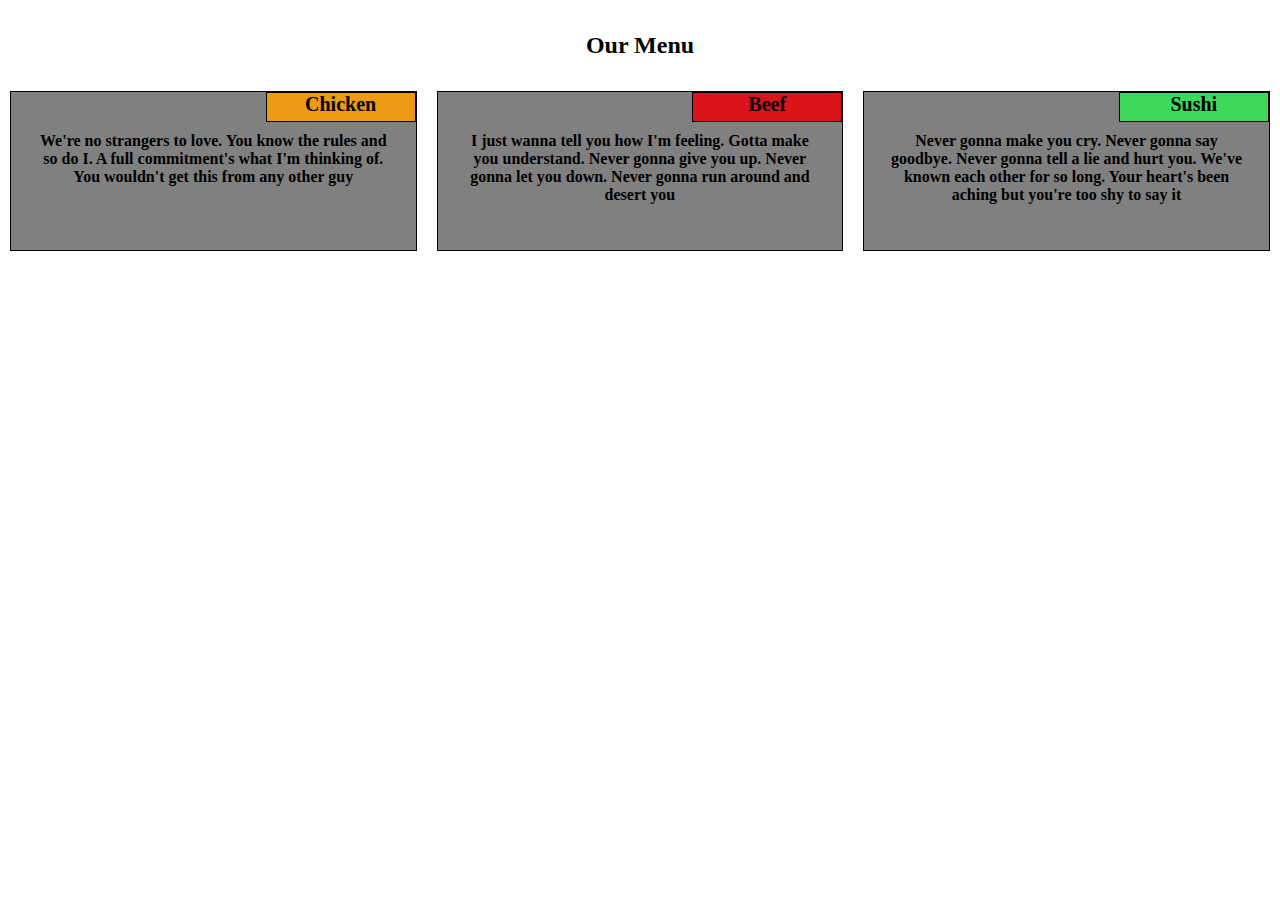
<file: module2-solution/index.html>
<!DOCTYPE html>
<html>
<head>
<meta charset="utf-8">
<meta name="viewport" content="width=device-width, initial-scale=1">
<title>Our Menu</title>
<link rel="stylesheet" href="css/style.css">

</head>
<body>
<h1>Our Menu<h1>

<div class="row">
	<div class="col-lg-4 col-md-6">
		<div class="section">
			<h2 id="box1">Chicken</h2>
			<p>We're no strangers to love. You know the rules and so do I. A full commitment's what I'm thinking of. You wouldn't get this from any other guy</p>
		</div>
	</div>
	
	<div class="col-lg-4 col-md-6">
		<div class="section">
			<h2 id="box2">Beef</h2>
			<p>I just wanna tell you how I'm feeling. Gotta make you understand. Never gonna give you up. 	Never gonna let you down. Never gonna run around and desert you</p>
		</div>
	</div>
	
	<div class="col-lg-4 col-md-12">
		<div class="section">
			<h2 id="box3">Sushi</h2>
			<p>Never gonna make you cry. Never gonna say goodbye. Never gonna tell a lie and hurt you. We've known each other for so long. Your heart's been aching but you're too shy to say it</p>
		</div>
	</div>
</div>

</body>
</html>
</file>
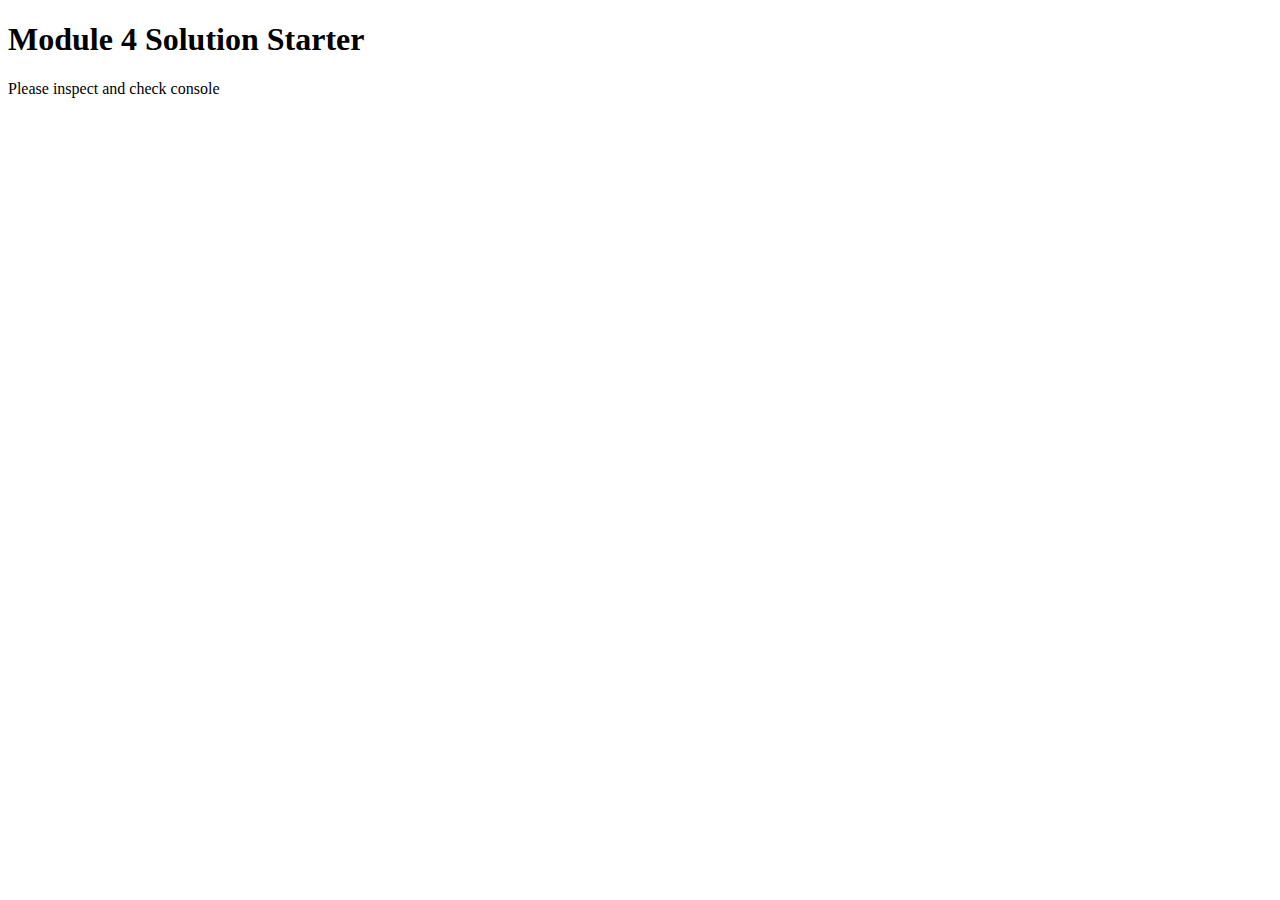
<file: module4-solution/index.html>
<!DOCTYPE html>
<html>
<head>
  <meta charset="utf-8">
  <title>Module 4 Solution Starter</title>
  <script>
    var names = []; // DO NOT REMOVE
  </script>
  <script src="SpeakHello.js"></script>
  <script src="SpeakGoodBye.js"></script>
  <script src="script.js"></script>
</head>
<body>
  <h1>Module 4 Solution Starter</h1>
  <p>Please inspect and check console</p>
</body>
</html>
</file>
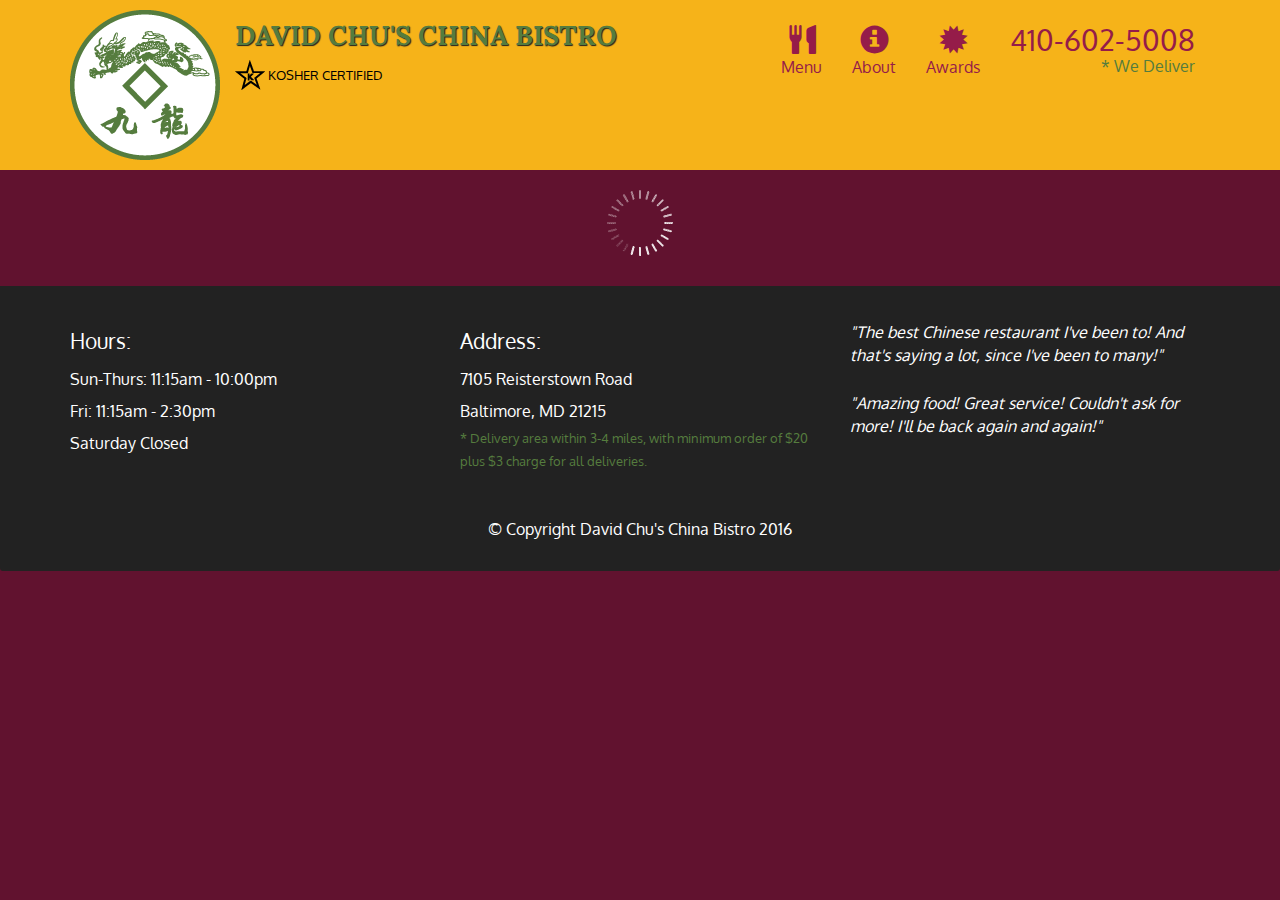
<file: module5-solution/index.html>
<!doctype html>
<html lang="en">
  <head>
    <meta charset="utf-8">
    <meta http-equiv="X-UA-Compatible" content="IE=edge">
    <meta name="viewport" content="width=device-width, initial-scale=1">
    <title>David Chu's China Bistro</title>
    <link rel="stylesheet" href="css/bootstrap.min.css">
    <link rel="stylesheet" href="css/styles.css">
    <link href='https://fonts.googleapis.com/css?family=Oxygen:400,300,700' rel='stylesheet' type='text/css'>
    <link href='https://fonts.googleapis.com/css?family=Lora' rel='stylesheet' type='text/css'>
  </head>
<body>
  <header>
    <nav id="header-nav" class="navbar navbar-default">
      <div class="container">
        <div class="navbar-header">
          <a href="index.html" class="pull-left visible-md visible-lg">
            <div id="logo-img" alt="Logo image"></div>
          </a>

          <div class="navbar-brand">
            <a href="index.html"><h1>David Chu's China Bistro</h1></a>
            <p>
              <img src="images/star-k-logo.png" alt="Kosher certification">
              <span>Kosher Certified</span>
            </p>
          </div>

          <button id="navbarToggle" type="button" class="navbar-toggle collapsed" data-toggle="collapse" data-target="#collapsable-nav" aria-expanded="false">
            <span class="sr-only">Toggle navigation</span>
            <span class="icon-bar"></span>
            <span class="icon-bar"></span>
            <span class="icon-bar"></span>
          </button>
        </div>
        
        <div id="collapsable-nav" class="collapse navbar-collapse">
           <ul id="nav-list" class="nav navbar-nav navbar-right">
            <li id="navHomeButton" class="visible-xs active">
              <a href="index.html">
                <span class="glyphicon glyphicon-home"></span> Home</a>
            </li>
            <li id="navMenuButton">
              <a href="#" onclick="$dc.loadMenuCategories();">
                <span class="glyphicon glyphicon-cutlery"></span><br class="hidden-xs"> Menu</a>
            </li>
            <li>
              <a href="#">
                <span class="glyphicon glyphicon-info-sign"></span><br class="hidden-xs"> About</a>
            </li>
            <li>
              <a href="#">
                <span class="glyphicon glyphicon-certificate"></span><br class="hidden-xs"> Awards</a>
            </li>
            <li id="phone" class="hidden-xs">
              <a href="tel:410-602-5008">
                <span>410-602-5008</span></a><div>* We Deliver</div>
            </li>
          </ul><!-- #nav-list -->
        </div><!-- .collapse .navbar-collapse -->
      </div><!-- .container -->
    </nav><!-- #header-nav -->
  </header>

  <div id="call-btn" class="visible-xs">
    <a class="btn" href="tel:410-602-5008">
    <span class="glyphicon glyphicon-earphone"></span>
    410-602-5008
    </a>
  </div>
  <div id="xs-deliver" class="text-center visible-xs">* We Deliver</div>

  <div id="main-content" class="container"></div>

  <footer class="panel-footer">
    <div class="container">
      <div class="row">
        <section id="hours" class="col-sm-4">
          <span>Hours:</span><br>
          Sun-Thurs: 11:15am - 10:00pm<br>
          Fri: 11:15am - 2:30pm<br>
          Saturday Closed
          <hr class="visible-xs">
        </section>
        <section id="address" class="col-sm-4">
          <span>Address:</span><br>
          7105 Reisterstown Road<br>
          Baltimore, MD 21215
          <p>* Delivery area within 3-4 miles, with minimum order of $20 plus $3 charge for all deliveries.</p>
          <hr class="visible-xs">
        </section>
        <section id="testimonials" class="col-sm-4">
          <p>"The best Chinese restaurant I've been to! And that's saying a lot, since I've been to many!"</p>
          <p>"Amazing food! Great service! Couldn't ask for more! I'll be back again and again!"</p>
        </section>
      </div>
      <div class="text-center">&copy; Copyright David Chu's China Bistro 2016</div>
    </div>
  </footer>

  <!-- jQuery (Bootstrap JS plugins depend on it) -->
  <script src="js/jquery-2.1.4.min.js"></script>
  <script src="js/bootstrap.min.js"></script>
  <script src="js/ajax-utils.js"></script>
  <script src="js/script.js"></script>
</body>
</html>
</file>
<file: module2-solution/css/style.css>
/********** Base styles **********/

* {
  margin: 0;
  padding 0;
  box-sizing: border-box;
}

h1 {
  margin-top: 32px;
  margin-bottom: 32px;
  text-align: center;
  font-size: 24px;
}

h2 {
  border: 1px solid black;
  height: 30px;
  width: 150px;
  text-align: center;
  font-size: 20px;
  float: right;
  margin-bottom: 10px;
}

p {
  width: 90%;
  margin-right: auto;
  margin-left: auto;
  font-size: 16px;
  color: black;
  clear: right;
  margin-top: 10px;
  margin-bottom: 10px;
}

.style {
  font-family: Arial, Helvetica, sans-serif;
}

#box1 {
  background: #ed9a15;
}

#box2 {
  background: #db141a;
}

#box3 {
  background: #3dd95c;
}

/* Simple Responsive Framework. */
.row {
  width: 100%;
}

.section {
  background: gray;
  margin-right: 10px;
  margin-left: 10px;
  margin-bottom: 20px;
  border: 1px solid black;
  height: 160px;
  overflow: hidden;
}

/********** Desktop Devices **********/
@media (min-width: 992px) {
  .col-lg-1, .col-lg-2, .col-lg-3, .col-lg-4, .col-lg-5, .col-lg-6, .col-lg-7, .col-lg-8, .col-lg-9, .col-lg-10, .col-lg-11, .col-lg-12 {
    float: left;
    height: 160px;
    margin-bottom: 20px;
  }
  .col-lg-1 {
    width: 8.33%;
  }
  .col-lg-2 {
    width: 16.66%;
  }
  .col-lg-3 {
    width: 25%;
  }
  .col-lg-4 {
    width: 33.33%;
  }
  .col-lg-5 {
    width: 41.66%;
  }
  .col-lg-6 {
    width: 50%;
  }
  .col-lg-7 {
    width: 58.33%;
  }
  .col-lg-8 {
    width: 66.66%;
  }
  .col-lg-9 {
    width: 74.99%;
  }
  .col-lg-10 {
    width: 83.33%;
  }
  .col-lg-11 {
    width: 91.66%;
  }
  .col-lg-12 {
    width: 100%;
  }
}

/********** Tablet Devices **********/
@media (min-width: 768px) and (max-width: 991px) {
  .col-md-1, .col-md-2, .col-md-3, .col-md-4, .col-md-5, .col-md-6, .col-md-7, .col-md-8, .col-md-9, .col-md-10, .col-md-11, .col-md-12 {
    float: left;
    height: 160px;
    margin-bottom: 20px;
  }
  .col-md-1 {
    width: 8.33%;
  }
  .col-md-2 {
    width: 16.66%;
  }
  .col-md-3 {
    width: 25%;
  }
  .col-md-4 {
    width: 33.33%;
  }
  .col-md-5 {
    width: 41.66%;
  }
  .col-md-6 {
    width: 50%;
  }
  .col-md-7 {
    width: 58.33%;
  }
  .col-md-8 {
    width: 66.66%;
  }
  .col-md-9 {
    width: 74.99%;
  }
  .col-md-10 {
    width: 83.33%;
  }
  .col-md-11 {
    width: 91.66%;
  }
  .col-md-12 {
    width: 100%;
  }
}
</file>
<file: module5-solution/css/styles.css>
body {
  font-size: 16px;
  color: #fff;
  background-color: #61122f;
  font-family: 'Oxygen', sans-serif;
}

/** HEADER **/
#header-nav {
  background-color: #f6b319;
  border-radius: 0;
  border: 0;
}

#logo-img {
  background: url('../images/restaurant-logo_large.png') no-repeat;
  width: 150px;
  height: 150px;
  margin: 10px 15px 10px 0;
}

.navbar-brand {
  padding-top: 25px;
}
.navbar-brand h1 { /* Restaurant name */
  font-family: 'Lora', serif;
  color: #557c3e;
  font-size: 1.5em;
  text-transform: uppercase;
  font-weight: bold;
  text-shadow: 1px 1px 1px #222;
  margin-top: 0;
  margin-bottom: 0;
  line-height: .75;
}
.navbar-brand a:hover, .navbar-brand a:focus {
  text-decoration: none;
}
.navbar-brand p { /* Kosher cert */
  color: #000;
  text-transform: uppercase;
  font-size: .7em;
  margin-top: 15px;
}
.navbar-brand p span { /* Star-K */
  vertical-align: middle;
}

#nav-list {
  margin-top: 10px;
}
#nav-list a {
  color: #951C49;
  text-align: center;
}
#nav-list a:hover {
  background: #E7E7E7;
}
#nav-list a span {
  font-size: 1.8em;
}

#phone {
  margin-top: 5px;
}
#phone a { /* Phone number */
  text-align: right;
  padding-bottom: 0;
}
#phone div { /* We Deliver */
  color: #557c3e;
  text-align: right;
  padding-right: 15px;
}

.navbar-header button.navbar-toggle, .navbar-header .icon-bar {
  border: 1px solid #61122f;
}
.navbar-header button.navbar-toggle {
  clear: both;
  margin-top: -30px;
}
/* END HEADER */

/* FOOTER */
.panel-footer {
  margin-top: 30px;
  padding-top: 35px;
  padding-bottom: 30px;
  background-color: #222;
  border-top: 0;
}
.panel-footer div.row {
  margin-bottom: 35px;
}
#hours, #address {
  line-height: 2;
}
#hours > span, #address > span {
  font-size: 1.3em;
}
#address p {
  color: #557c3e;
  font-size: .8em;
  line-height: 1.8;
}
#testimonials {
  font-style: italic;
}
#testimonials p:nth-child(2) {
  margin-top: 25px;
}
/* END FOOTER */



/* HOME PAGE */
.container .jumbotron {
  box-shadow: 0 0 50px #3F0C1F;
  border: 2px solid #3F0C1F;
}

#menu-tile, #specials-tile, #map-tile {
  height: 250px;
  width: 100%;
  margin-bottom: 15px;
  position: relative;
  border: 2px solid #3F0C1F;
  overflow: hidden;
}
#menu-tile:hover, #specials-tile:hover, #map-tile:hover {
  box-shadow: 0 1px 5px 1px #cccccc;
}
#menu-tile {
  background: url('../images/menu-tile.jpg') no-repeat;
  background-position: center;
}
#specials-tile {
  background: url('../images/specials-tile.jpg') no-repeat;
  background-position: center;
}
#menu-tile span, #specials-tile span, #map-tile span {
  position: absolute;
  bottom: 0;
  right: 0;
  width: 100%;
  text-align: center;
  font-size: 1.6em;
  text-transform: uppercase;
  background-color: #000;
  color: #fff;
  opacity: .8;
}
/* END HOME PAGE */

/* MENU CATEGORIES PAGE */
.category-tile { 
  position: relative;
  border: 2px solid #3F0C1F;
  overflow: hidden;
  width: 200px;
  height: 200px;
  margin: 0 auto 15px;
}
.category-tile span {
  position: absolute;
  bottom: 0;
  right: 0;
  width: 100%;
  text-align: center;
  font-size: 1.2em;
  text-transform: uppercase;
  background-color: #000;
  color: #fff;
  opacity: .8;
}
.category-tile:hover {
  box-shadow: 0 1px 5px 1px #cccccc;
}

#menu-categories-title + div {
  margin-bottom: 50px;
}
/* END MENU CATEGORIES PAGE */

/* SINGLE CATEGORY PAGE */
.menu-item-tile {
  margin-bottom: 25px;
}
.menu-item-tile hr {
  width: 80%;
}
.menu-item-tile .menu-item-price {
  font-size: 1.1em;
  text-align: right;
  margin-top: -15px;
  margin-right: -15px;
}
.menu-item-tile .menu-item-price span {
  font-size: .6em;
}
.menu-item-photo {
  position: relative;
  border: 2px solid #3F0C1F; 
  overflow: hidden;
  padding: 0;
  margin-right: -15px;
  margin-left: auto;
  margin-bottom: 20px;
  max-width: 250px;
}
.menu-item-photo div {
  position: absolute;
  bottom: 0;
  right: 0;
  width: 80px;
  background-color: #557c3e;
  text-align: center;
}
.menu-item-description {
  padding-right: 30px;
}
h3.menu-item-title {
  margin: 0 0 10px;
}
.menu-item-details {
  font-size: .9em;
  font-style: italic;
}
/* END SINGLE CATEGORY PAGE */


/********** Large devices only **********/
@media (min-width: 1200px) {
  .container .jumbotron {
    background: url('../images/jumbotron_1200.jpg') no-repeat;
    height: 675px;
  }
}

/********** Medium devices only **********/
@media (min-width: 992px) and (max-width: 1199px) {
  /* Header */
  #logo-img {
    background: url('../images/restaurant-logo_medium.png') no-repeat;
    width: 100px;
    height: 100px;
    margin: 5px 5px 5px 0;
  }
  /* End Header */

  /* Home Page */
  .container .jumbotron {
    background: url('../images/jumbotron_992.jpg') no-repeat;
    height: 558px;
  }
  /* End Home Page */
}

/********** Small devices only **********/
@media (min-width: 768px) and (max-width: 991px) {
  /* Home Page */
  .container .jumbotron {
    background: url('../images/jumbotron_768.jpg') no-repeat;
    height: 432px;
  }
  /* End Home Page */
}

/********** Extra small devices only **********/
@media (max-width: 767px) {
  /* Header */
  .navbar-brand {
    padding-top: 10px;
    height: 80px;
  }
  .navbar-brand h1 { /* Restaurant name */
    padding-top: 10px;
    font-size: 5vw; /* 1vw = 1% of viewport width */
  }
  .navbar-brand p { /* Kosher cert */
    font-size: .6em;
    margin-top: 12px;
  }
  .navbar-brand p img { /* Star-K */
    height: 20px;
  }

  #collapsable-nav a { /* Collapsed nav menu text */
    font-size: 1.2em;
  }
  #collapsable-nav a span { /* Collapsed nav menu glyph */
    font-size: 1em;
    margin-right: 5px;
  }

  #call-btn > a {
    font-size: 1.5em;
    display: block;
    margin: 0 20px;
    padding: 10px;
    border: 2px solid #fff;
    background-color: #f6b319;
    color: #951c49;
  }
  #xs-deliver {
    margin-top: 5px;
    font-size: .7em;
    letter-spacing: .1em;
    text-transform: uppercase;
  }
  /* End Header */

  /* Footer */
  .panel-footer section {
    margin-bottom: 30px;
    text-align: center;
  }
  .panel-footer section:nth-child(3) {
    margin-bottom: 0; /* margin already exists on the whole row */
  }
  .panel-footer section hr {
    width: 50%;
  }
  /* End Footer */

  /* Home Page */
  .container .jumbotron {
    margin-top: 30px;
    padding: 0;
  }
  #menu-tile, #specials-tile {
    width: 360px;
    margin: 0 auto 15px;
  }

  .menu-item-photo {
    margin-right: auto;
  }
  .menu-item-tile .menu-item-price {
    text-align: center;
  }
  .menu-item-description {
    text-align: center;;
  }
}


/********** Super extra small devices Only :-) (e.g., iPhone 4) **********/
@media (max-width: 479px) {
  /* Header */
  .navbar-brand h1 { /* Restaurant name */
    padding-top: 5px;
    font-size: 6vw;
  }
  /* End Header */
  
  /* Home page */
  #menu-tile, #specials-tile {
    width: 280px;
    margin: 0 auto 15px;
  }

  .col-xxs-12 {
    position: relative;
    min-height: 1px;
    padding-right: 15px;
    padding-left: 15px;
    float: left;
    width: 100%;
  }
}
</file>
